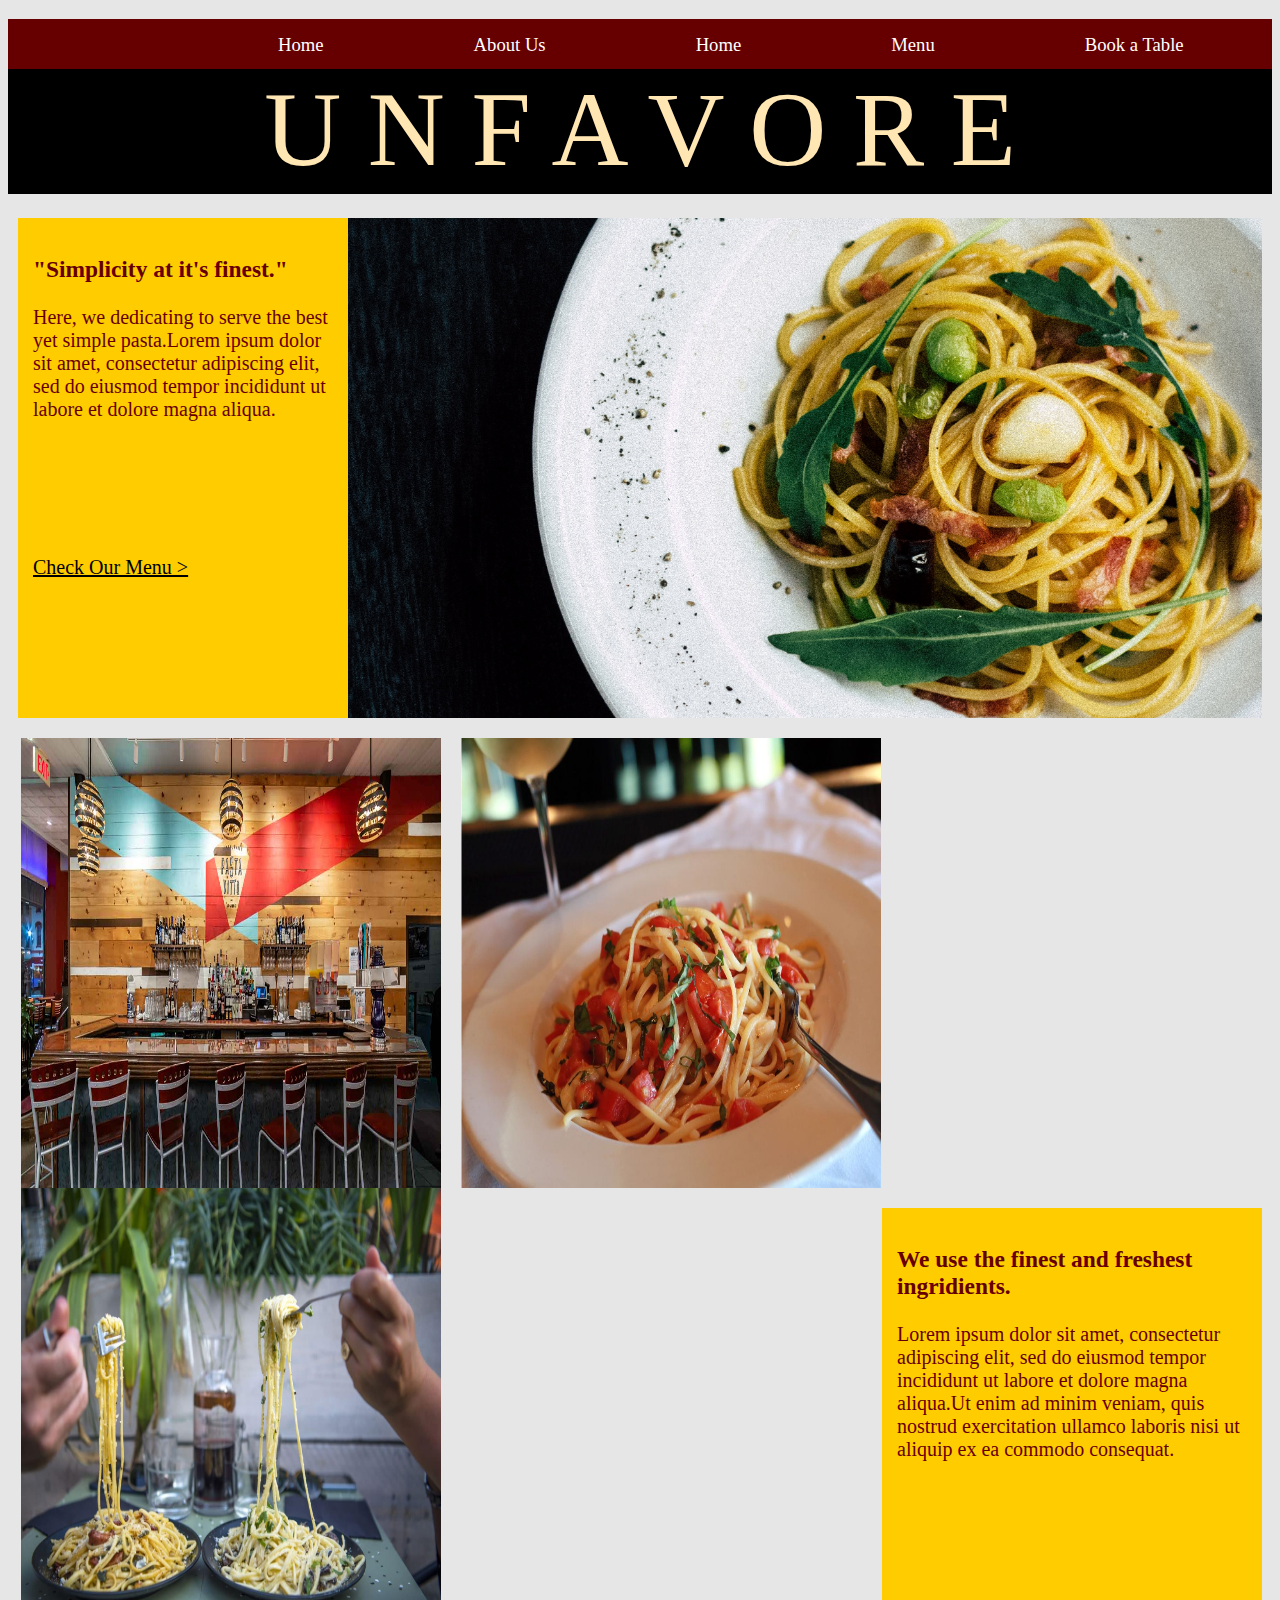
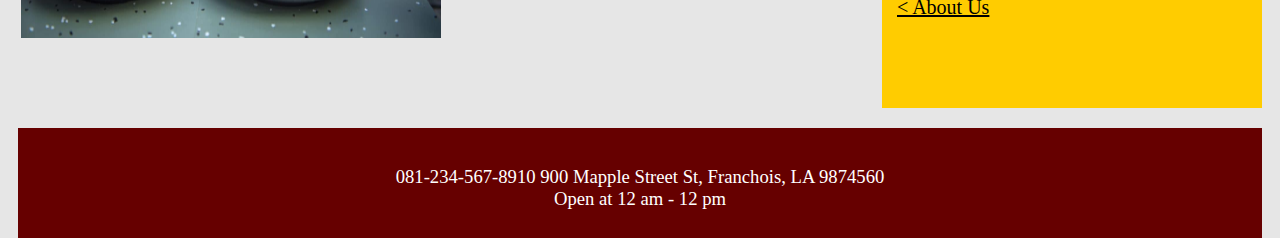
<file: index.html>
<!DOCTYPE html>
<html>
<head>
	<title> Proyek Oktober </title>

	<link rel="stylesheet" href="index_style.css">

	<meta name="viewport" content="width=device-width, initial-scale=1">

</head>

<body><div id="navbar">
			<ul>
				<li><a href="index.html" style="color:white">  Home </li></a>
				<li><a href="about.html" style="color:white">  About Us </li></a><li><a href="index.html" style="color:white">  Home </li></a><li><a href="menu.html" style="color:white">  Menu</li></a>
				</li></a><li><a href="book.html" style="color:white">  Book a Table </li></a>
			</ul>
		</div> <!--  div navbar -->

		<div id="title" style="color:#ffe6b3">
			U N   F A V O R E 
		</div> <!--  div title --> 

		<!-- COPY SAMPAI SINI
 -->
		<div class="home">
			<div class="par1">   <!-- parallax -->
						<div id="con1">
							<h3> "Simplicity at it's finest." </h3>
							<p> Here, we dedicating to serve the best yet simple pasta.Lorem ipsum dolor sit amet, consectetur adipiscing elit, sed do eiusmod tempor incididunt ut labore et dolore magna aliqua. </p>
							<br>
							<br>
							<br>
							<br>
							<br>
							<a href="menu.html" style="color:black"> Check Our Menu > </a>
						</div> <!-- div con1 -->

				</div><!-- div par1 -->

				<div class="pics1">
					<div id="pic1">
						<img src="1.jpg" width="420px" height="450px">
					</div>
					<div id="pic2">
						<img src="2.jpg" width="420px" height="450px">
					</div>
					<div id="pic3">
						<img src="3.jpg" width="420px" height="450px">
					</div>
			</div>

			<div class="par2">
				<div id="con2">
					<h3> We use the finest and freshest ingridients.</h3>
					<p>Lorem ipsum dolor sit amet, consectetur adipiscing elit, sed do eiusmod tempor incididunt ut labore et dolore magna aliqua.Ut enim ad minim veniam, quis nostrud exercitation ullamco laboris nisi ut aliquip ex ea commodo consequat. 
					</p>
					<br>
					<br>
					<br>
					<br>
					<br>
					
					<a href="about.html" style="color:black"> < About Us </a>
				</div>
			</div>

			<!-- COPY -->

			<div class="footer">
				<p>
					081-234-567-8910
				900 Mapple Street St, Franchois, LA 9874560
				<br>
				Open at 12 am - 12 pm
				</p>
			</div>

		</div> <!--  div home -->
</body>
</html>
</file>
<file: index_style.css>
body,html{
	height:100%;
}

body{
	background-color:#e6e6e6;
}

#navbar{
	background-color: #660000;
	color:white;
	width:100%;
	height:50px;
	font-size:14pt;
	font-family: Clarendon Lt BT;
}

#navbar ul{
	margin-left: 80px;
	padding-top: 15px;
}
#navbar li{
	list-style-type: none;
	float:left;
	padding-left: 150px;
}

#navbar a{
	text-decoration: none;
}

#title{
	background-color: black;
	text-align: center;
	width:100%;
	height:100px;
	font-family: Algerian;
	font-size: 80pt;
	line-height: 70px;
	padding-top: 25px;
	padding-bottom: -10px;
	float:center;
}

/*COPY SAMPAI SINI */

.home{
	background-color: rgba(0,0,0,0.0);
	height:500px;
	margin-top: -36px;
	padding:10px;
}

.home .par1 #con1{
	background-color: #ffcc00;  /*orange*/
	float:left;
	width:300px;
	height: 470px;
	margin-right: 30px;
	color: #660000;
	font-size: 15pt;
	font-family: Bookman Old Style;
	padding:15px;
	border:10px;
	border-color: solid yellow;
}

.home .par1 {    /* wallpaper1*/
	 background-image: url('back1.jpg');   
	  background-attachment: fixed;
	  background-position: right-right;
	  background-repeat: no-repeat;
	  background-size: cover;
	  margin-top: 50px;
	  width:100%;
	  height: 100%; 
}

.home .pics1{
	margin-top: 20px;
	margin-left: 3px;
}
.home .pics1 #pic1{
	float:left;
	width:420px;
	height:450px;
	margin-right: 20px;
}

.home .pics1 #pic2{
	float:left;
	width:420px;
	height:450px;	
	margin-right:20px;
}

.home .pics1 #pic3{
	float:left;
	width:420px;
	height:450px;
}

.home .par2{    /*wallpaper2*/
	background-image: url('back2.jpg');   
	  background-attachment: fixed;
	  background-position: right-right;
	  background-repeat: no-repeat;
	  background-size: cover;
	  width:100%;
	  height: 100%; 
	  margin-top:490px;
}

.home  #con2{
	background-color: #ffcc00;  /*orange*/
	float:right;
	width:350px;
	height: 470px;
	color: #660000;
	font-size: 15pt;
	font-family: Bookman Old Style;
	padding:15px;
}

/*COPY*/
.footer{
	height:70px;
	background-color: #660000;
	color: white;
	margin-top: 20px;
	padding:20px;
	text-align: center;
	font-family: Clarendon Lt BT;
	font-size: 14pt;
}
</file>
